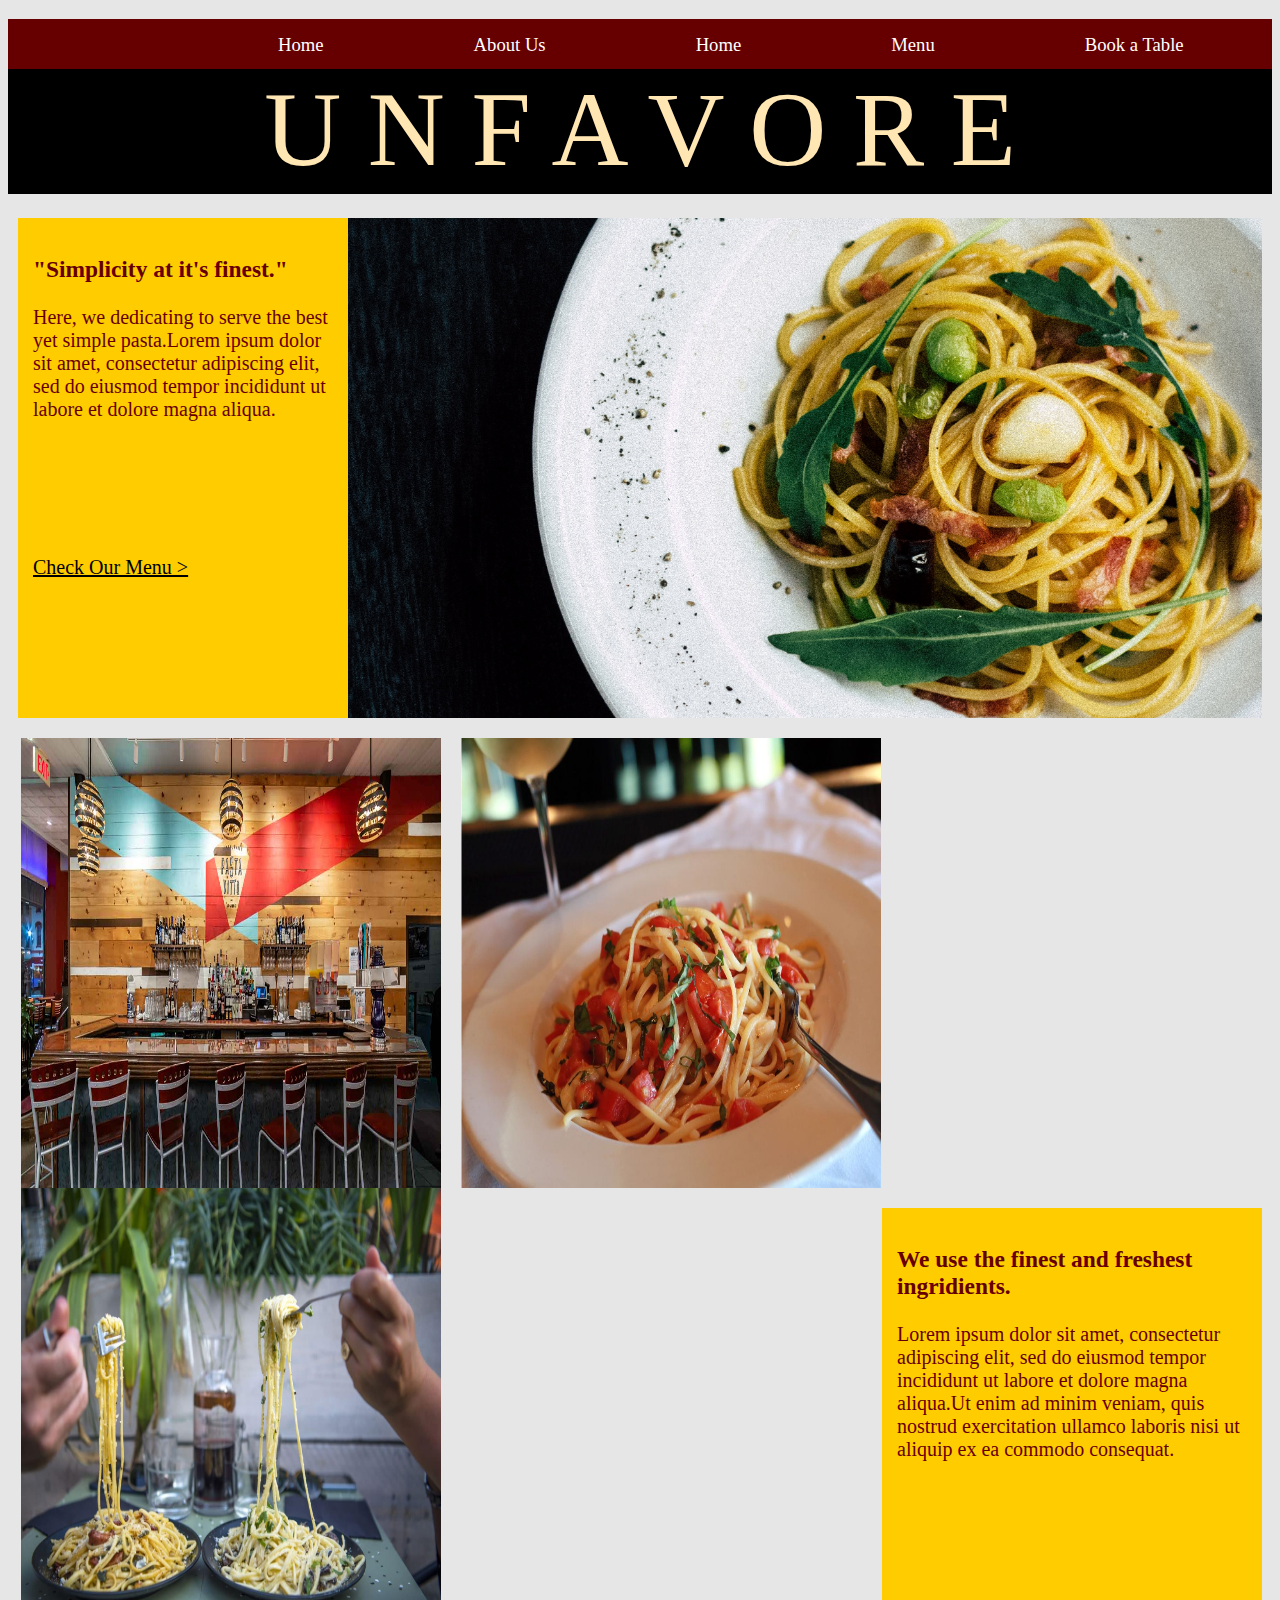
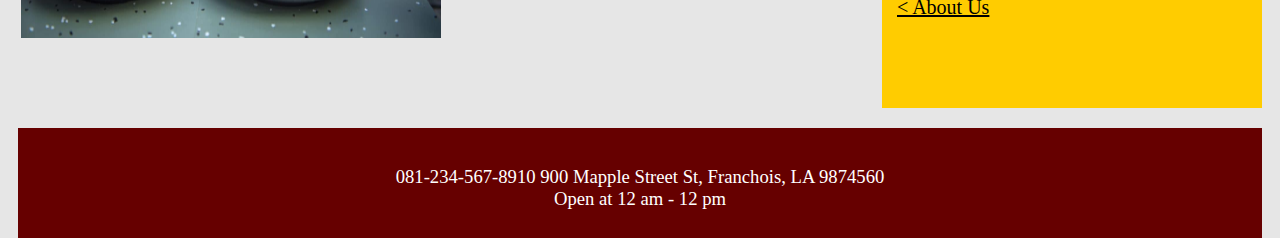
<file: index.html>
<!DOCTYPE html>
<html>
<head>
	<title> Proyek Oktober </title>

	<link rel="stylesheet" href="index_style.css">

	<meta name="viewport" content="width=device-width, initial-scale=1">

</head>

<body><div id="navbar">
			<ul>
				<li><a href="index.html" style="color:white">  Home </li></a>
				<li><a href="about.html" style="color:white">  About Us </li></a><li><a href="index.html" style="color:white">  Home </li></a><li><a href="menu.html" style="color:white">  Menu</li></a>
				</li></a><li><a href="book.html" style="color:white">  Book a Table </li></a>
			</ul>
		</div> <!--  div navbar -->

		<div id="title" style="color:#ffe6b3">
			U N   F A V O R E 
		</div> <!--  div title --> 

		<!-- COPY SAMPAI SINI
 -->
		<div class="home">
			<div class="par1">   <!-- parallax -->
						<div id="con1">
							<h3> "Simplicity at it's finest." </h3>
							<p> Here, we dedicating to serve the best yet simple pasta.Lorem ipsum dolor sit amet, consectetur adipiscing elit, sed do eiusmod tempor incididunt ut labore et dolore magna aliqua. </p>
							<br>
							<br>
							<br>
							<br>
							<br>
							<a href="menu.html" style="color:black"> Check Our Menu > </a>
						</div> <!-- div con1 -->

				</div><!-- div par1 -->

				<div class="pics1">
					<div id="pic1">
						<img src="1.jpg" width="420px" height="450px">
					</div>
					<div id="pic2">
						<img src="2.jpg" width="420px" height="450px">
					</div>
					<div id="pic3">
						<img src="3.jpg" width="420px" height="450px">
					</div>
			</div>

			<div class="par2">
				<div id="con2">
					<h3> We use the finest and freshest ingridients.</h3>
					<p>Lorem ipsum dolor sit amet, consectetur adipiscing elit, sed do eiusmod tempor incididunt ut labore et dolore magna aliqua.Ut enim ad minim veniam, quis nostrud exercitation ullamco laboris nisi ut aliquip ex ea commodo consequat. 
					</p>
					<br>
					<br>
					<br>
					<br>
					<br>
					
					<a href="about.html" style="color:black"> < About Us </a>
				</div>
			</div>

			<!-- COPY -->

			<div class="footer">
				<p>
					081-234-567-8910
				900 Mapple Street St, Franchois, LA 9874560
				<br>
				Open at 12 am - 12 pm
				</p>
			</div>

		</div> <!--  div home -->
</body>
</html>
</file>
<file: index_style.css>
body,html{
	height:100%;
}

body{
	background-color:#e6e6e6;
}

#navbar{
	background-color: #660000;
	color:white;
	width:100%;
	height:50px;
	font-size:14pt;
	font-family: Clarendon Lt BT;
}

#navbar ul{
	margin-left: 80px;
	padding-top: 15px;
}
#navbar li{
	list-style-type: none;
	float:left;
	padding-left: 150px;
}

#navbar a{
	text-decoration: none;
}

#title{
	background-color: black;
	text-align: center;
	width:100%;
	height:100px;
	font-family: Algerian;
	font-size: 80pt;
	line-height: 70px;
	padding-top: 25px;
	padding-bottom: -10px;
	float:center;
}

/*COPY SAMPAI SINI */

.home{
	background-color: rgba(0,0,0,0.0);
	height:500px;
	margin-top: -36px;
	padding:10px;
}

.home .par1 #con1{
	background-color: #ffcc00;  /*orange*/
	float:left;
	width:300px;
	height: 470px;
	margin-right: 30px;
	color: #660000;
	font-size: 15pt;
	font-family: Bookman Old Style;
	padding:15px;
	border:10px;
	border-color: solid yellow;
}

.home .par1 {    /* wallpaper1*/
	 background-image: url('back1.jpg');   
	  background-attachment: fixed;
	  background-position: right-right;
	  background-repeat: no-repeat;
	  background-size: cover;
	  margin-top: 50px;
	  width:100%;
	  height: 100%; 
}

.home .pics1{
	margin-top: 20px;
	margin-left: 3px;
}
.home .pics1 #pic1{
	float:left;
	width:420px;
	height:450px;
	margin-right: 20px;
}

.home .pics1 #pic2{
	float:left;
	width:420px;
	height:450px;	
	margin-right:20px;
}

.home .pics1 #pic3{
	float:left;
	width:420px;
	height:450px;
}

.home .par2{    /*wallpaper2*/
	background-image: url('back2.jpg');   
	  background-attachment: fixed;
	  background-position: right-right;
	  background-repeat: no-repeat;
	  background-size: cover;
	  width:100%;
	  height: 100%; 
	  margin-top:490px;
}

.home  #con2{
	background-color: #ffcc00;  /*orange*/
	float:right;
	width:350px;
	height: 470px;
	color: #660000;
	font-size: 15pt;
	font-family: Bookman Old Style;
	padding:15px;
}

/*COPY*/
.footer{
	height:70px;
	background-color: #660000;
	color: white;
	margin-top: 20px;
	padding:20px;
	text-align: center;
	font-family: Clarendon Lt BT;
	font-size: 14pt;
}
</file>
